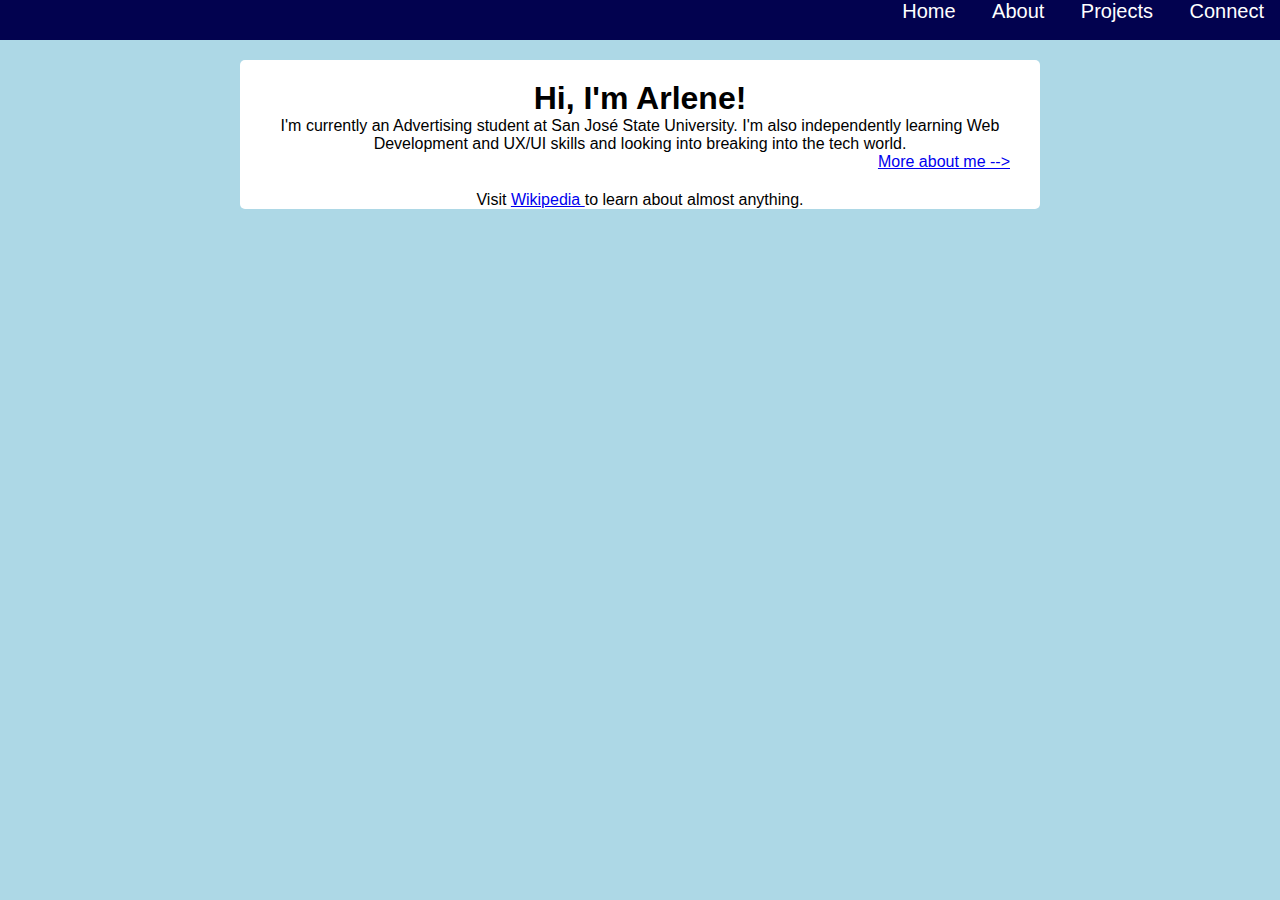
<file: index.html>
<!DOCTYPE html>
<html lang="en">
<head>
    <meta charset="UTF-8">
    <meta http-equiv="X-UA-Compatible" content="IE=edge">
    <meta name="viewport" content="width=device-width, initial-scale=1.0">
    <title>Home</title>
    <link rel="stylesheet" href="styles.css">
</head>

<header>

    <nav>
        <ul>
            <li><a href="index.html">Home</a></li>
            <li><a href="about-me.html">About</a></li>
            <li><a href="projects.html">Projects</a></li>
            <li><a href="connect.html">Connect</a></li>
        </ul>
    </nav>
</header>

<body>
    <section id="section1">
      <h1> Hi, I'm Arlene!</h1>
      <p>I'm currently an Advertising student at San José State University. I'm also independently learning Web Development and UX/UI skills and looking into breaking into the tech world. </p>
      <p id="more-about"><a href="about.html">More about me --></a></p>
      <p>Visit <a href="https://www.wikipedia.org/">Wikipedia </a>to learn about almost anything.</p>
    </section>
</body>
</html>
</file>
<file: styles.css>
* {
    font-family:'Segoe UI', Tahoma, Geneva, Verdana, sans-serif;
    margin: 0;
    padding: 0;
    box-sizing: border-box;
}

nav {
    text-align: right;
    margin: 0px;
    padding: 0px;
    height: 40px;
    margin-bottom: 20px;
}

ul {
    list-style-type: none;
    margin: 0;
    padding: 0;
    background-color: rgb(2, 2, 79);
    min-height: 40px;
}

li {
    display: inline;
    color: white;
    text-align: center;
    padding: 14px 16px;
    font-family:'Segoe UI', Tahoma, Geneva, Verdana, sans-serif;
    font-size: 20px;
    margin: auto;
}

li a {
    text-decoration: none;
    color: white;
}

/* Change link color to lightblue on hover */
li a:hover {
    background-color:lightblue;
}

li a:visited {
    color: orange;
}

body {
    background-color: lightblue;
}

p {
    text-align: center;
    padding-left: 30px;
    padding-right: 30px;
}

h1 {
    text-align: center;
    padding-top: 20px;
}

section {
    border-radius: 5px;

}

#section1 {
    background-color: white;
    height: auto;
    min-height: 100px;
    width: 800px;
    margin: auto;

}

#more-about {
    text-align: right;
    padding-bottom: 20px;
}

#logo {
    display: inline;
    font-family:'Segoe UI', Tahoma, Geneva, Verdana, sans-serif;
    font: segoe;
}
</file>
